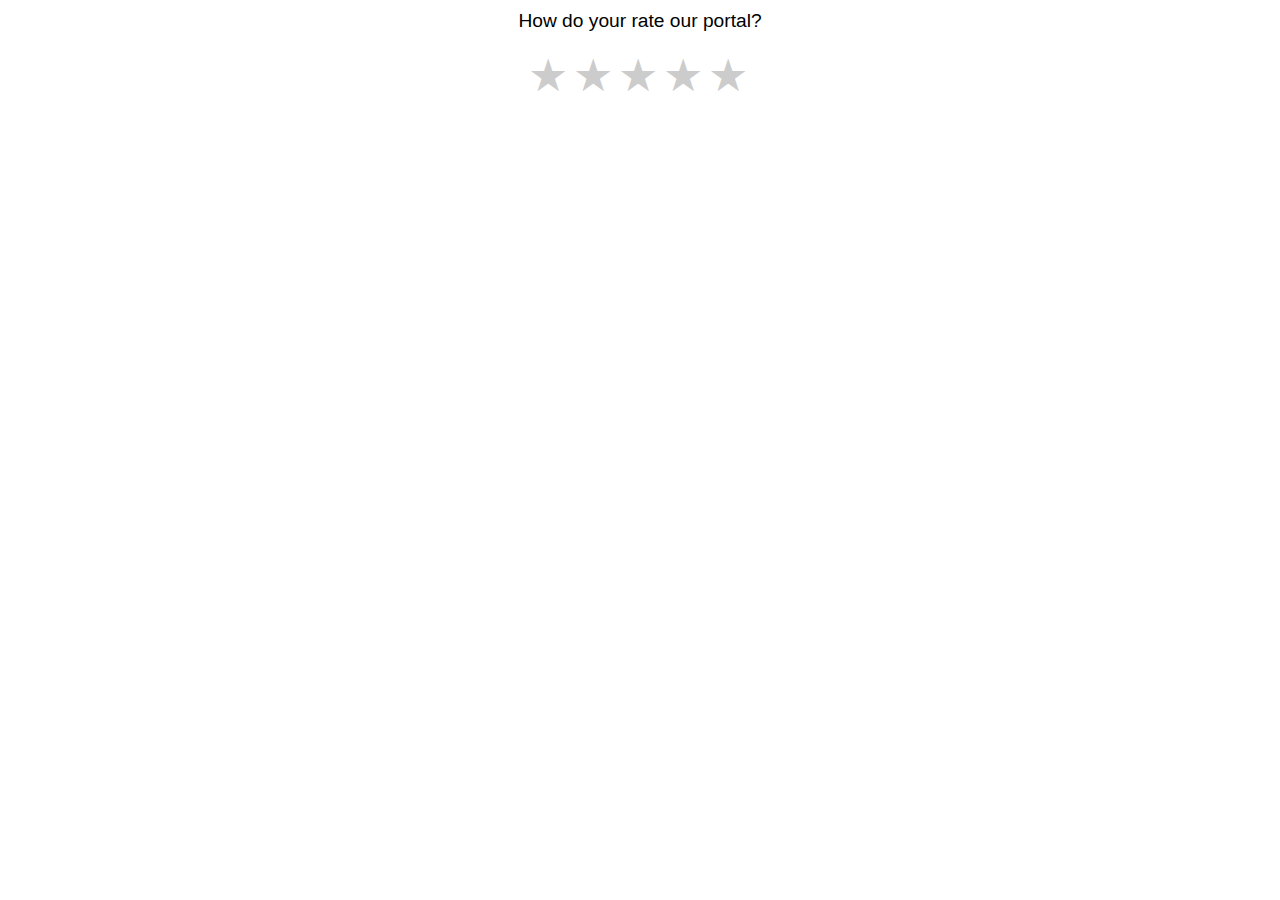
<file: index_bm_files/152.html>
<!-- saved from url=(0055)https://brad-brandon.github.io/skas/skas_files/152.html -->
<html><head><meta http-equiv="Content-Type" content="text/html; charset=UTF-8"><meta name="viewport" content="width=device-width, initial-scale=1.0, maximum-scale=1.0, user-scalable=0">
<script type="text/javascript" src="./jquery-1.4.2.min.js.download"></script>

<script>
(function($) {
	$.fn.customFadeIn = function(speed, callback) {
		$(this).fadeIn(speed, function() {
			if(!$.support.opacity)
				$(this).get(0).style.removeAttribute('filter');
			if(callback != undefined)
				callback();
		});
	};
	$.fn.customFadeOut = function(speed, callback) {
		$(this).fadeOut(speed, function() {
			if(!$.support.opacity)
				$(this).get(0).style.removeAttribute('filter');
			if(callback != undefined)
				callback();
		});
	};
	$.fn.customFadeTo = function(speed,to,callback) {
		return this.animate({opacity: to}, speed, function() {
			if (to == 1 && jQuery.browser.msie)
				this.style.removeAttribute('filter');
			if (jQuery.isFunction(callback))
				callback();
		});
	};
})(jQuery);
</script>
<link rel="stylesheet" type="text/css" href="./jquery.jqplot.min.css">

<script type="text/javascript" src="./jquery.jqplot.js.download"></script>
<script type="text/javascript" src="./jqplot.pieRenderer.min.js.download"></script>
<script type="text/javascript" src="./jqplot.donutRenderer.min.js.download"></script>
<script language="javascript" type="text/javascript" src="./excanvas.js.download"></script>
<script type="text/javascript">
function display_pie_chart(p_data, p_label, p_id, p_title, p_ext_data, p_location, p_format_string){
	
	if(p_data.length!=p_label.length){
		return;
	}
	
	count=0;
	v_data = new Array();
	for(i=0; i<p_data.length; i++){
		if(p_ext_data!=null){
			v_data[i] = new Array(p_label[i], parseInt(p_data[i]), p_ext_data[i]);
		}else{
			v_data[i] = new Array(p_label[i], parseInt(p_data[i]));
		}
	}
	
	if(p_location!=null){
		v_location = p_location;
	}else{
		v_location = 'e';
	}
	
	
  
  var plot1 = jQuery.jqplot (p_id, [v_data],
    {
		title: { 
			text: p_title,
			show: true
		},
	
      seriesDefaults: {
        // Make this a pie chart.
        renderer: jQuery.jqplot.PieRenderer,
        rendererOptions: {
        // Put data labels on the pie slices.
        // By default, labels show the percentage of the slice.
			showDataLabels: true,
			sliceMargin: 4,
			lineWidth: 3,
			fill: true,
			dataLabels: 'all',  // Defaults to percentage of each pie slice. (percent, all, value, label)
			dataLabelFormatString: p_format_string  // Format string for data labels. 
			
			
        }
      },
      legend: { 
		show:true, 
		location: v_location
	  }
    }
  );
  //added by tie to handle responsive
    $(window).resize(function() {
		plot1.replot( { resetAxes: true } );
		
	});
	
  $('#'+p_id).bind('jqplotDataHighlight', function() { $('#'+p_id).css('cursor', 'pointer'); } );
  $('#'+p_id).bind('jqplotDataUnhighlight', function() { $('#'+p_id).css('cursor', 'default'); } );

}
</script><script language="javascript" type="text/javascript" src="./moonlight.js.download"></script><style>
body{
  color:#000;
  font-family:verdana,arial;
  background-color:#transparent;
}

.content_top,
.content{
  background-color:#transparent;
}

.banner{
  color:#fff;
  background-color:#2B60DE;
}

.banner SPAN{
  color:#fff;
}

.rating{
  margin:0px 15px;
  display: flex;
  flex-direction: column;
  width: 100%;
}

.rating label,
.rating ol{
  color:#000;
  font-size:1em;
}

.rating ol li{}

A,
A:link,
A:visited{
  color:#000;
  text-decoration:none;
}

A:hover{
  text-decoration:underline;
}

.rating_msg, 
.rating .question{
  color:#000;
  font-size:1.2em;
  padding-bottom: 30px;
  display: flex;
  align-items: center;
  justify-content: center;
  padding: 10px;
  text-align: center;
}

.textarea_responsive {
  max-width: 100%;
}

.jqplot-target {
  min-width: 240px;

}


*{
    margin: 0;
    padding: 0;
}
.rate {
    height: 46px;
    padding: 0 10px;
    display: flex;
    align-items: center;
    justify-content: center;
    flex-direction: row-reverse;
  }
.rate:not(:checked) > input {
    position:absolute;
    top:-9999px;
}
.rate:not(:checked) > label {
    float:right;
    width:1em;
    overflow:hidden;
    white-space:nowrap;
    cursor:pointer;
    font-size:45px;
    color:#ccc;
}
.rate:not(:checked) > label:before {
    content: '★ ';
}
.rate > input:checked ~ label {
    color: #ffc700;    
}
.rate:not(:checked) > label:hover,
.rate:not(:checked) > label:hover ~ label {
    color: #deb217;  
}
.rate > input:checked + label:hover,
.rate > input:checked + label:hover ~ label,
.rate > input:checked ~ label:hover,
.rate > input:checked ~ label:hover ~ label,
.rate > label:hover ~ input:checked ~ label {
    color: #c59b08;
}

.box {
  display: flex;
  align-items: center;
  justify-content: center;
}

.box div {
/*  width: 100px;
  height: 100px;*/
}

.input_div{
  padding: 10px;
  display: flex;
  flex-direction: column;
}

#btn_save{
  align-self: end;
  margin-top: 10px;
  margin-left: 10px;
  width: 100px;
  height: 30px;
  cursor: pointer;
}

#btn_back{
  align-self: end;
  margin-top: 10px;
  margin-left: 10px;
  width: 100px;
  height: 30px;
  cursor: pointer;
}

.btn_div{
  display: flex;
  flex-direction: row;
}

.div_question{
  text-align: center;
}

</style>

</head><body data-new-gr-c-s-check-loaded="14.1216.0" data-gr-ext-installed=""><div class="box">
  <!-- <div> -->
      <form name="frm_rating" id="frm_rating" method="POST" action="https://www.sarawak.gov.my/rating/home/erating_mobile_process/" class="rating">
                <div id="div_question" class="question">
            <span>How do your rate our portal? </span>
         </div>

        <div class="input_div">
                    <div class="rate">
                          <input type="radio" id="1084" name="rate" value="1084" onclick="javascript:submit_answer(&#39;1084&#39;)">
              <label for="1084" title="text">5 stars</label>
                          <input type="radio" id="1087" name="rate" value="1087" onclick="javascript:submit_answer(&#39;1087&#39;)">
              <label for="1087" title="text">5 stars</label>
                          <input type="radio" id="1090" name="rate" value="1090" onclick="javascript:submit_answer(&#39;1090&#39;)">
              <label for="1090" title="text">5 stars</label>
                          <input type="radio" id="1093" name="rate" value="1093" onclick="javascript:submit_answer(&#39;1093&#39;)">
              <label for="1093" title="text">5 stars</label>
                          <input type="radio" id="1096" name="rate" value="1096" onclick="javascript:submit_answer(&#39;1096&#39;)">
              <label for="1096" title="text">5 stars</label>
                        </div>
                <input type="hidden" class="" name="ques_id" id="ques_id" value="349"><input type="hidden" class="" name="next_parent_id" id="next_parent_id" value="1084"><input type="hidden" class="" name="category_id" id="category_id" value="152"><input type="hidden" class="" name="rate_session" id="rate_session" value=""><input type="hidden" class="" name="src" id="src" value=""><input type="hidden" class="" name="query_str" id="query_str" value="/index&amp;/rating/home/erating_mobile/152&amp;ifr=1&amp;r=1594096711&amp;bfontcolor=000&amp;bcolor=transparent">      </div>
      </form>

    
  <!-- </div> -->
</div>

<script type="text/javascript">
  function submit_answer(p_ans){
    document.getElementById("next_parent_id").value = p_ans;
    document.frm_rating.submit();
  }

  function back_action(){
    // window.history.back();
    // document.getElementById("frm_rating").reset();
    // window.location.replace("https://www.sarawak.gov.my/rating/home/erating_mobile/152?/index&/rating/home/erating_mobile/152&ifr=1&r=1594096711&bfontcolor=000&bcolor=transparent");
  }

  function max_length(p_obj){
    var v_max_length=255;
    if (p_obj.value.length>v_max_length)
    p_obj.value=p_obj.value.substring(0,v_max_length);
  }
</script><iframe id="j5WModil" frameborder="0" src="./translateSandbox(1).html" style="width: 0px; height: 0px; display: none;"></iframe><grammarly-desktop-integration data-grammarly-shadow-root="true"><template shadowrootmode="open"><style>
      div.grammarly-desktop-integration {
        position: absolute;
        width: 1px;
        height: 1px;
        padding: 0;
        margin: -1px;
        overflow: hidden;
        clip: rect(0, 0, 0, 0);
        white-space: nowrap;
        border: 0;
        -moz-user-select: none;
        -webkit-user-select: none;
        -ms-user-select:none;
        user-select:none;
      }

      div.grammarly-desktop-integration:before {
        content: attr(data-content);
      }
    </style><div aria-label="grammarly-integration" role="group" tabindex="-1" class="grammarly-desktop-integration" data-content="{&quot;mode&quot;:&quot;full&quot;,&quot;isActive&quot;:true,&quot;isUserDisabled&quot;:false}"></div></template></grammarly-desktop-integration></body></html>
</file>
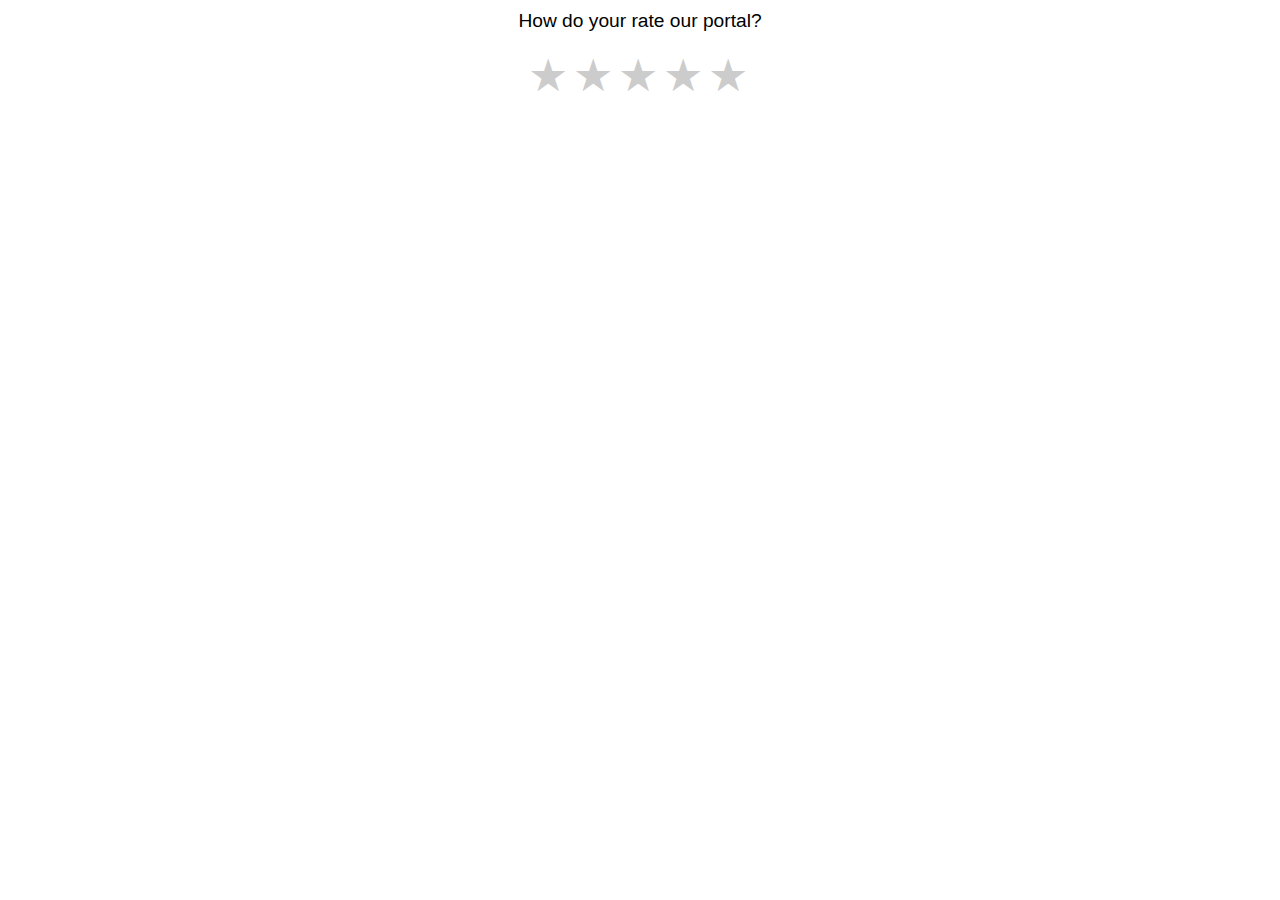
<file: skas_files/152.html>
<!-- saved from url=(0110)https://www.sarawak.gov.my/rating/home/erating_mobile/152?ifr=1&r=1594096711&bfontcolor=000&bcolor=transparent -->
<html><head><meta http-equiv="Content-Type" content="text/html; charset=UTF-8"><meta name="viewport" content="width=device-width, initial-scale=1.0, maximum-scale=1.0, user-scalable=0">
<script type="text/javascript" src="./jquery-1.4.2.min.js.download"></script>

<script>
(function($) {
	$.fn.customFadeIn = function(speed, callback) {
		$(this).fadeIn(speed, function() {
			if(!$.support.opacity)
				$(this).get(0).style.removeAttribute('filter');
			if(callback != undefined)
				callback();
		});
	};
	$.fn.customFadeOut = function(speed, callback) {
		$(this).fadeOut(speed, function() {
			if(!$.support.opacity)
				$(this).get(0).style.removeAttribute('filter');
			if(callback != undefined)
				callback();
		});
	};
	$.fn.customFadeTo = function(speed,to,callback) {
		return this.animate({opacity: to}, speed, function() {
			if (to == 1 && jQuery.browser.msie)
				this.style.removeAttribute('filter');
			if (jQuery.isFunction(callback))
				callback();
		});
	};
})(jQuery);
</script>
<link rel="stylesheet" type="text/css" href="./jquery.jqplot.min.css">

<script type="text/javascript" src="./jquery.jqplot.js.download"></script>
<script type="text/javascript" src="./jqplot.pieRenderer.min.js.download"></script>
<script type="text/javascript" src="./jqplot.donutRenderer.min.js.download"></script>
<script language="javascript" type="text/javascript" src="./excanvas.js.download"></script>
<script type="text/javascript">
function display_pie_chart(p_data, p_label, p_id, p_title, p_ext_data, p_location, p_format_string){
	
	if(p_data.length!=p_label.length){
		return;
	}
	
	count=0;
	v_data = new Array();
	for(i=0; i<p_data.length; i++){
		if(p_ext_data!=null){
			v_data[i] = new Array(p_label[i], parseInt(p_data[i]), p_ext_data[i]);
		}else{
			v_data[i] = new Array(p_label[i], parseInt(p_data[i]));
		}
	}
	
	if(p_location!=null){
		v_location = p_location;
	}else{
		v_location = 'e';
	}
	
	
  
  var plot1 = jQuery.jqplot (p_id, [v_data],
    {
		title: { 
			text: p_title,
			show: true
		},
	
      seriesDefaults: {
        // Make this a pie chart.
        renderer: jQuery.jqplot.PieRenderer,
        rendererOptions: {
        // Put data labels on the pie slices.
        // By default, labels show the percentage of the slice.
			showDataLabels: true,
			sliceMargin: 4,
			lineWidth: 3,
			fill: true,
			dataLabels: 'all',  // Defaults to percentage of each pie slice. (percent, all, value, label)
			dataLabelFormatString: p_format_string  // Format string for data labels. 
			
			
        }
      },
      legend: { 
		show:true, 
		location: v_location
	  }
    }
  );
  //added by tie to handle responsive
    $(window).resize(function() {
		plot1.replot( { resetAxes: true } );
		
	});
	
  $('#'+p_id).bind('jqplotDataHighlight', function() { $('#'+p_id).css('cursor', 'pointer'); } );
  $('#'+p_id).bind('jqplotDataUnhighlight', function() { $('#'+p_id).css('cursor', 'default'); } );

}
</script><script language="javascript" type="text/javascript" src="./moonlight.js.download"></script><style>
body{
  color:#000;
  font-family:verdana,arial;
  background-color:#transparent;
}

.content_top,
.content{
  background-color:#transparent;
}

.banner{
  color:#fff;
  background-color:#2B60DE;
}

.banner SPAN{
  color:#fff;
}

.rating{
  margin:0px 15px;
  display: flex;
  flex-direction: column;
  width: 100%;
}

.rating label,
.rating ol{
  color:#000;
  font-size:1em;
}

.rating ol li{}

A,
A:link,
A:visited{
  color:#000;
  text-decoration:none;
}

A:hover{
  text-decoration:underline;
}

.rating_msg, 
.rating .question{
  color:#000;
  font-size:1.2em;
  padding-bottom: 30px;
  display: flex;
  align-items: center;
  justify-content: center;
  padding: 10px;
  text-align: center;
}

.textarea_responsive {
  max-width: 100%;
}

.jqplot-target {
  min-width: 240px;

}


*{
    margin: 0;
    padding: 0;
}
.rate {
    height: 46px;
    padding: 0 10px;
    display: flex;
    align-items: center;
    justify-content: center;
    flex-direction: row-reverse;
  }
.rate:not(:checked) > input {
    position:absolute;
    top:-9999px;
}
.rate:not(:checked) > label {
    float:right;
    width:1em;
    overflow:hidden;
    white-space:nowrap;
    cursor:pointer;
    font-size:45px;
    color:#ccc;
}
.rate:not(:checked) > label:before {
    content: '★ ';
}
.rate > input:checked ~ label {
    color: #ffc700;    
}
.rate:not(:checked) > label:hover,
.rate:not(:checked) > label:hover ~ label {
    color: #deb217;  
}
.rate > input:checked + label:hover,
.rate > input:checked + label:hover ~ label,
.rate > input:checked ~ label:hover,
.rate > input:checked ~ label:hover ~ label,
.rate > label:hover ~ input:checked ~ label {
    color: #c59b08;
}

.box {
  display: flex;
  align-items: center;
  justify-content: center;
}

.box div {
/*  width: 100px;
  height: 100px;*/
}

.input_div{
  padding: 10px;
  display: flex;
  flex-direction: column;
}

#btn_save{
  align-self: end;
  margin-top: 10px;
  margin-left: 10px;
  width: 100px;
  height: 30px;
  cursor: pointer;
}

#btn_back{
  align-self: end;
  margin-top: 10px;
  margin-left: 10px;
  width: 100px;
  height: 30px;
  cursor: pointer;
}

.btn_div{
  display: flex;
  flex-direction: row;
}

.div_question{
  text-align: center;
}

</style>

</head><body data-new-gr-c-s-check-loaded="14.1216.0" data-gr-ext-installed=""><div class="box">
  <!-- <div> -->
      <form name="frm_rating" id="frm_rating" method="POST" action="https://www.sarawak.gov.my/rating/home/erating_mobile_process/" class="rating">
                <div id="div_question" class="question">
            <span>How do your rate our portal? </span>
         </div>

        <div class="input_div">
                    <div class="rate">
                          <input type="radio" id="1084" name="rate" value="1084" onclick="javascript:submit_answer(&#39;1084&#39;)">
              <label for="1084" title="text">5 stars</label>
                          <input type="radio" id="1087" name="rate" value="1087" onclick="javascript:submit_answer(&#39;1087&#39;)">
              <label for="1087" title="text">5 stars</label>
                          <input type="radio" id="1090" name="rate" value="1090" onclick="javascript:submit_answer(&#39;1090&#39;)">
              <label for="1090" title="text">5 stars</label>
                          <input type="radio" id="1093" name="rate" value="1093" onclick="javascript:submit_answer(&#39;1093&#39;)">
              <label for="1093" title="text">5 stars</label>
                          <input type="radio" id="1096" name="rate" value="1096" onclick="javascript:submit_answer(&#39;1096&#39;)">
              <label for="1096" title="text">5 stars</label>
                        </div>
                <input type="hidden" class="" name="ques_id" id="ques_id" value="349"><input type="hidden" class="" name="next_parent_id" id="next_parent_id" value="1084"><input type="hidden" class="" name="category_id" id="category_id" value="152"><input type="hidden" class="" name="rate_session" id="rate_session" value=""><input type="hidden" class="" name="src" id="src" value=""><input type="hidden" class="" name="query_str" id="query_str" value="/index&amp;/rating/home/erating_mobile/152&amp;ifr=1&amp;r=1594096711&amp;bfontcolor=000&amp;bcolor=transparent">      </div>
      </form>

    
  <!-- </div> -->
</div>

<script type="text/javascript">
  function submit_answer(p_ans){
    document.getElementById("next_parent_id").value = p_ans;
    document.frm_rating.submit();
  }

  function back_action(){
    // window.history.back();
    // document.getElementById("frm_rating").reset();
    // window.location.replace("https://www.sarawak.gov.my/rating/home/erating_mobile/152?/index&/rating/home/erating_mobile/152&ifr=1&r=1594096711&bfontcolor=000&bcolor=transparent");
  }

  function max_length(p_obj){
    var v_max_length=255;
    if (p_obj.value.length>v_max_length)
    p_obj.value=p_obj.value.substring(0,v_max_length);
  }
</script><iframe id="j5WModil" frameborder="0" src="./translateSandbox(1).html" style="width: 0px; height: 0px; display: none;"></iframe></body><grammarly-desktop-integration data-grammarly-shadow-root="true"><template shadowrootmode="open"><style>
      div.grammarly-desktop-integration {
        position: absolute;
        width: 1px;
        height: 1px;
        padding: 0;
        margin: -1px;
        overflow: hidden;
        clip: rect(0, 0, 0, 0);
        white-space: nowrap;
        border: 0;
        -moz-user-select: none;
        -webkit-user-select: none;
        -ms-user-select:none;
        user-select:none;
      }

      div.grammarly-desktop-integration:before {
        content: attr(data-content);
      }
    </style><div aria-label="grammarly-integration" role="group" tabindex="-1" class="grammarly-desktop-integration" data-content="{&quot;mode&quot;:&quot;full&quot;,&quot;isActive&quot;:true,&quot;isUserDisabled&quot;:false}"></div></template></grammarly-desktop-integration></html>
</file>
